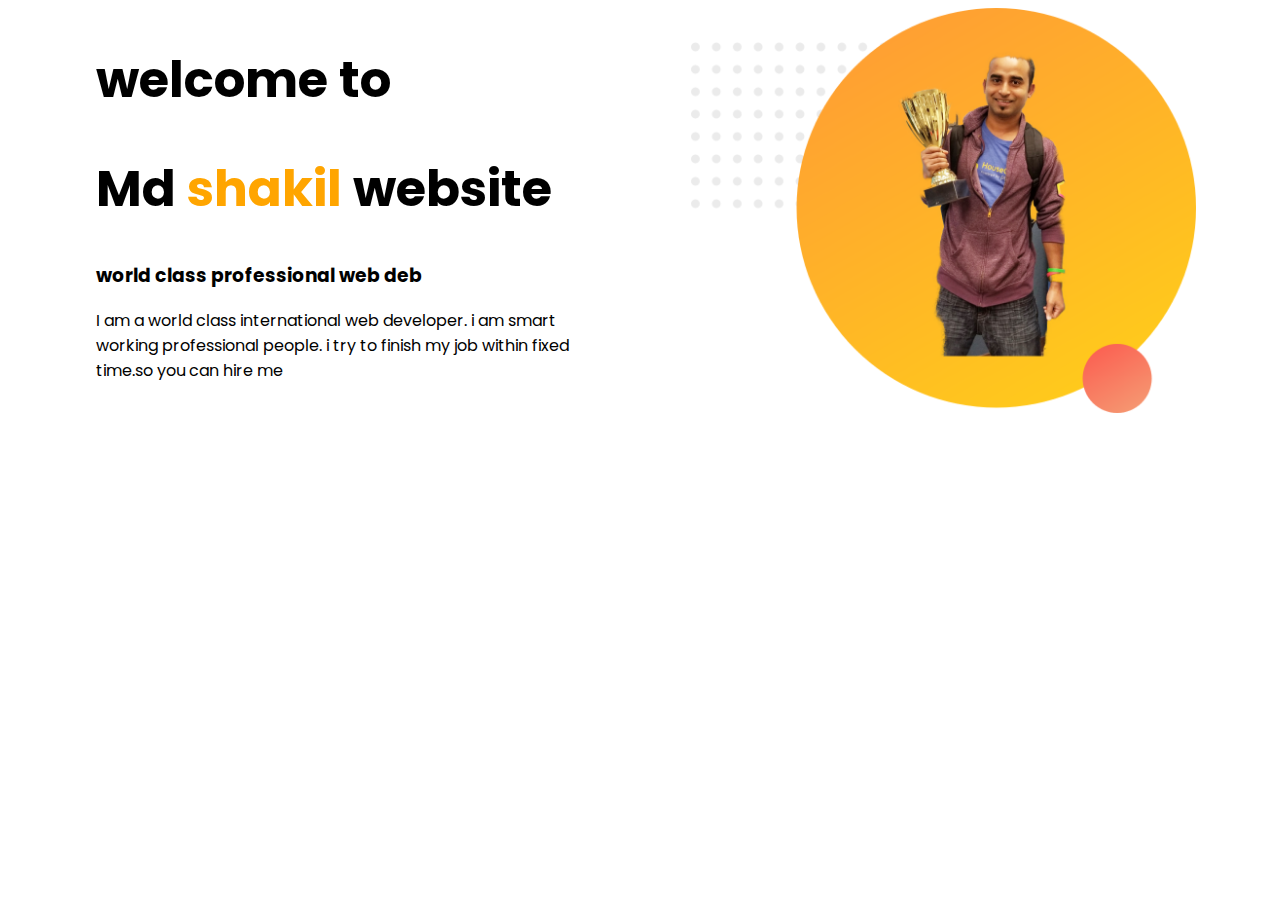
<file: index.html>
<!DOCTYPE html>
<html lang="en">
<head>
    <meta charset="UTF-8">
    <meta name="viewport" content="width=device-width, initial-scale=1.0">
    <title>shakil web developer</title>
    <link rel="preconnect" href="https://fonts.gstatic.com">
<link href="https://fonts.googleapis.com/css2?family=Poppins&display=swap" rel="stylesheet">
    <link rel="stylesheet" href="style.css">
</head>
<body>
 <section>
    <div class="half-width">
        <h1>welcome to</h1>
        <h1>Md <span class="name-color">shakil</span> website</h1> 
        <h3>world class professional web deb</h3> 
        <p>I am a world class international web developer. i am smart working professional people. i try to finish my job within fixed time.so you can hire me </p> 
    </div>
    <div class="half-width">
        <img src="Images/profile.png">
    </div>
 </section>
</body>
</html>
</file>
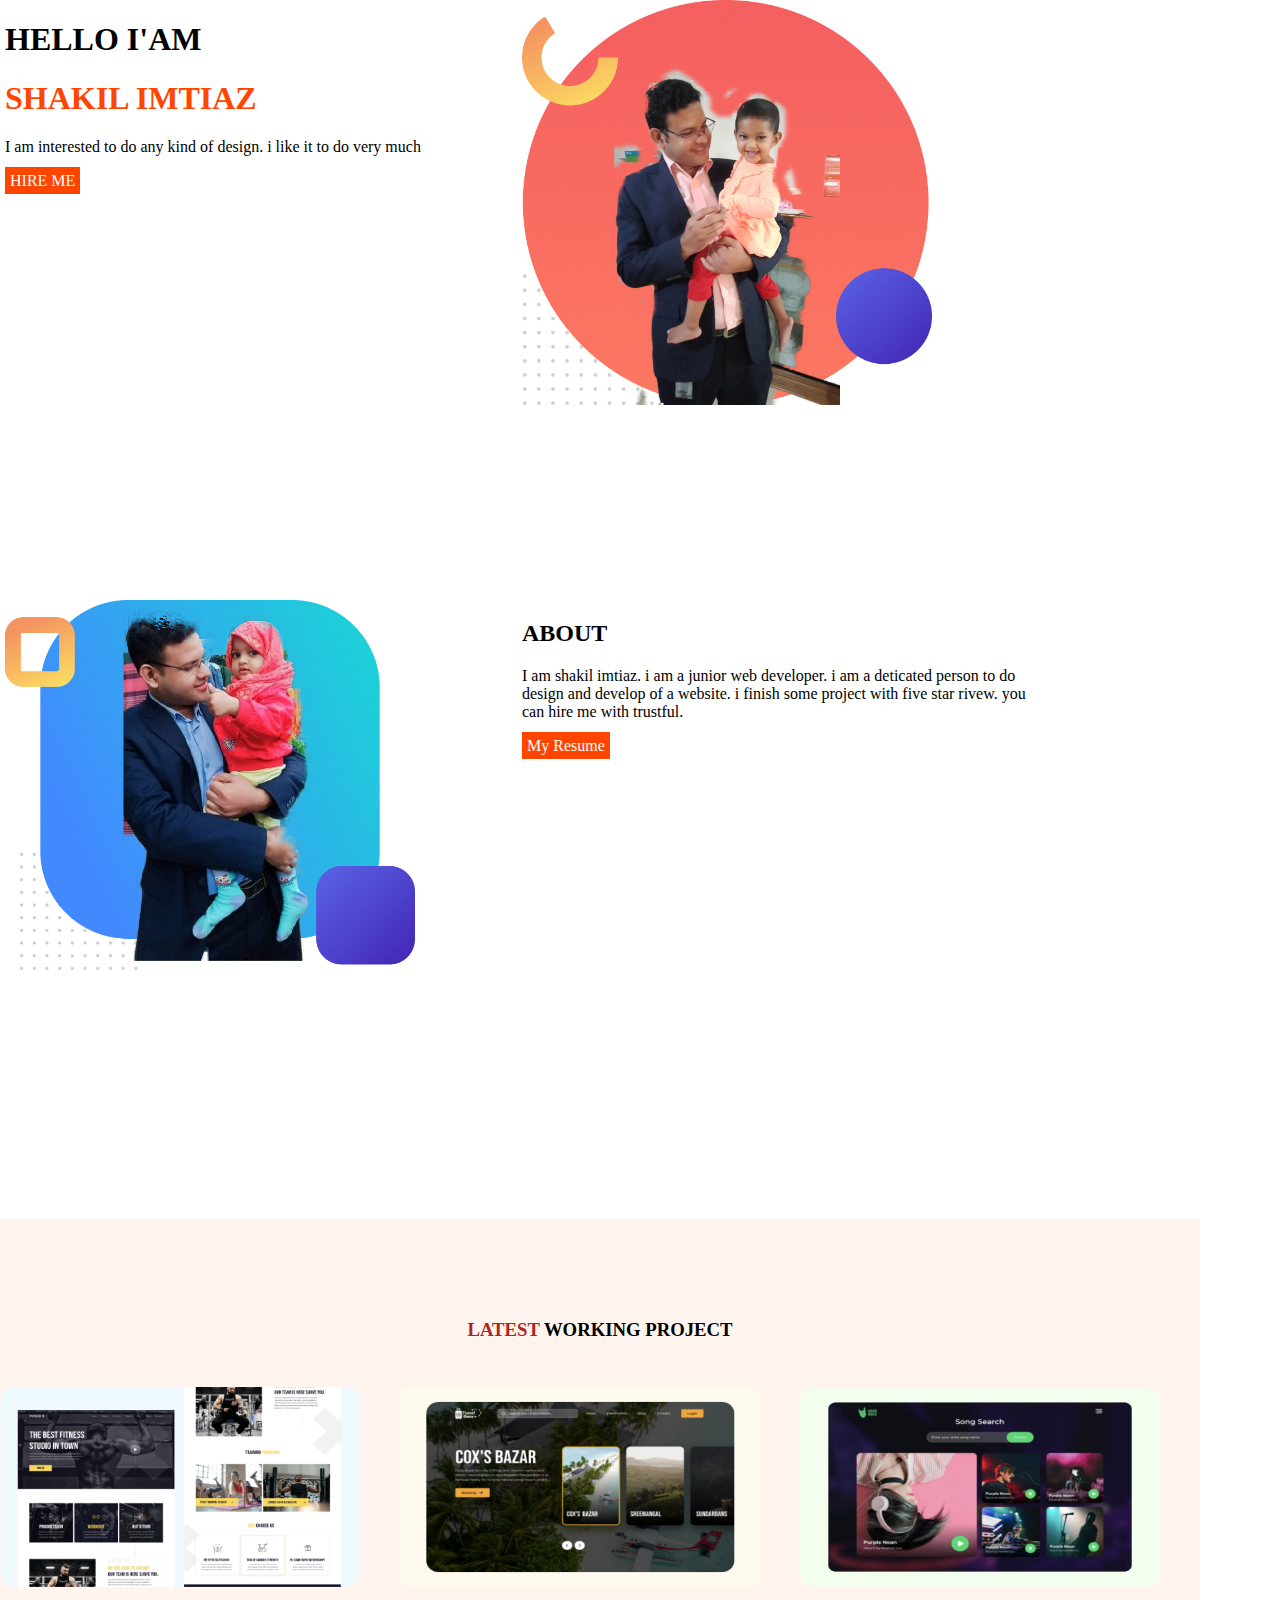
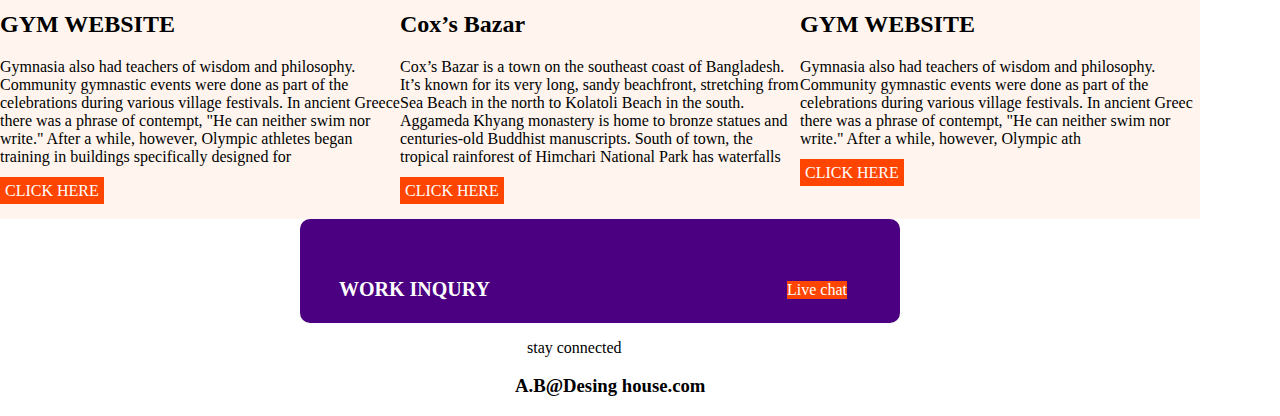
<file: index1.html>
<!DOCTYPE html>
<html lang="en">
<head>
    <meta charset="UTF-8">
    <meta name="viewport" content="width=device-width, initial-scale=1.0">
    <link rel="preconnect" href="https://fonts.gstatic.com">
<link href="https://fonts.googleapis.com/css2?family=Oswald:wght@300&display=swap" rel="stylesheet">
    <link rel="stylesheet" href="style1.css">
    <title>Assignment</title>
</head>
<body>
   
  <section>
      <div class="half-width">
          <h1>HELLO I'AM</h1>
          <h1 class="header-2">SHAKIL IMTIAZ</h1>
          <p>I am interested to do any kind of design. i like it to do very much</p>
          <a class="link-button"target="_blank"href="https://www.bb.org.bd/en/index.php">HIRE ME</a>
      </div>
      <div class="half-width">
          <img src="Images/samiha 1.png">
      </div>
  </section>

  <section>
      <div class="half-width">
          <img src="Images/baba2.png">
      </div>
      <div class="half-width">
          <h2>ABOUT</h2>
          <p>I am shakil imtiaz. i am a junior web developer. i am a deticated person to do design and develop of a website. i finish some project with five star rivew. you can hire me with trustful.</p>
          <a class="link-button" target="_blank"href="https://www.ngofoundation.org.bd/">My Resume</a>
      </div>
  </section>
  <section Class="last" >
      <div >
       <h3 class="heading"><span>LATEST</span> WORKING PROJECT</h3>
      </div>
      <div class="img-4" >
          <img class="img-a"src="Images/image 4.png">
          <h2>GYM WEBSITE</h2>
          <P>Gymnasia also had teachers of wisdom and philosophy. Community gymnastic events were done as part of the celebrations during various village festivals. In ancient Greece there was a phrase of contempt, "He can neither swim nor write." After a while, however, Olympic athletes began training in buildings specifically designed for</P>
          <a class="link-button"target="_blank"href="https://fitnessplusbd.com/">CLICK HERE</a>
      </div>
      <div class="img-5">
          <img class="img-a" src="Images/image 5.png">
          <h2>Cox’s Bazar</h2>
          <P>Cox’s Bazar is a town on the southeast coast of Bangladesh. It’s known for its very long, sandy beachfront, stretching from Sea Beach in the north to Kolatoli Beach in the south. Aggameda Khyang monastery is home to bronze statues and centuries-old Buddhist manuscripts. South of town, the tropical rainforest of Himchari National Park has waterfalls </P>
          <a class="link-button"target="_blank"href="https://fitnessplusbd.com/">CLICK HERE</a>
      </div>
      <div class="img-8">
          <img class="img-a"src="Images/image 8.png">
          <h2>GYM WEBSITE</h2>
          <P>Gymnasia also had teachers of wisdom and philosophy. Community gymnastic events were done as part of the celebrations during various village festivals. In ancient Greec there was a phrase of contempt, "He can neither swim nor write." After a while, however, Olympic ath</P>
          <a class="link-button"target="_blank"href="https://fitnessplusbd.com/">CLICK HERE</a>
      </div>
  </section>
  <section class="footer-up-last">
      <div>
          <p id="footer-up">WORK INQURY</p>
      </div>
      <div>
          <a class="link-button-footer-up" target="_blank" href="https://www.facebook.com/">Live chat</a>
      </div>
  </section> 
  <div class="footer">
      <p>stay connected</p>
      <h3>A.B@Desing house.com</h3>
  </div>

</body>
</html>
</file>
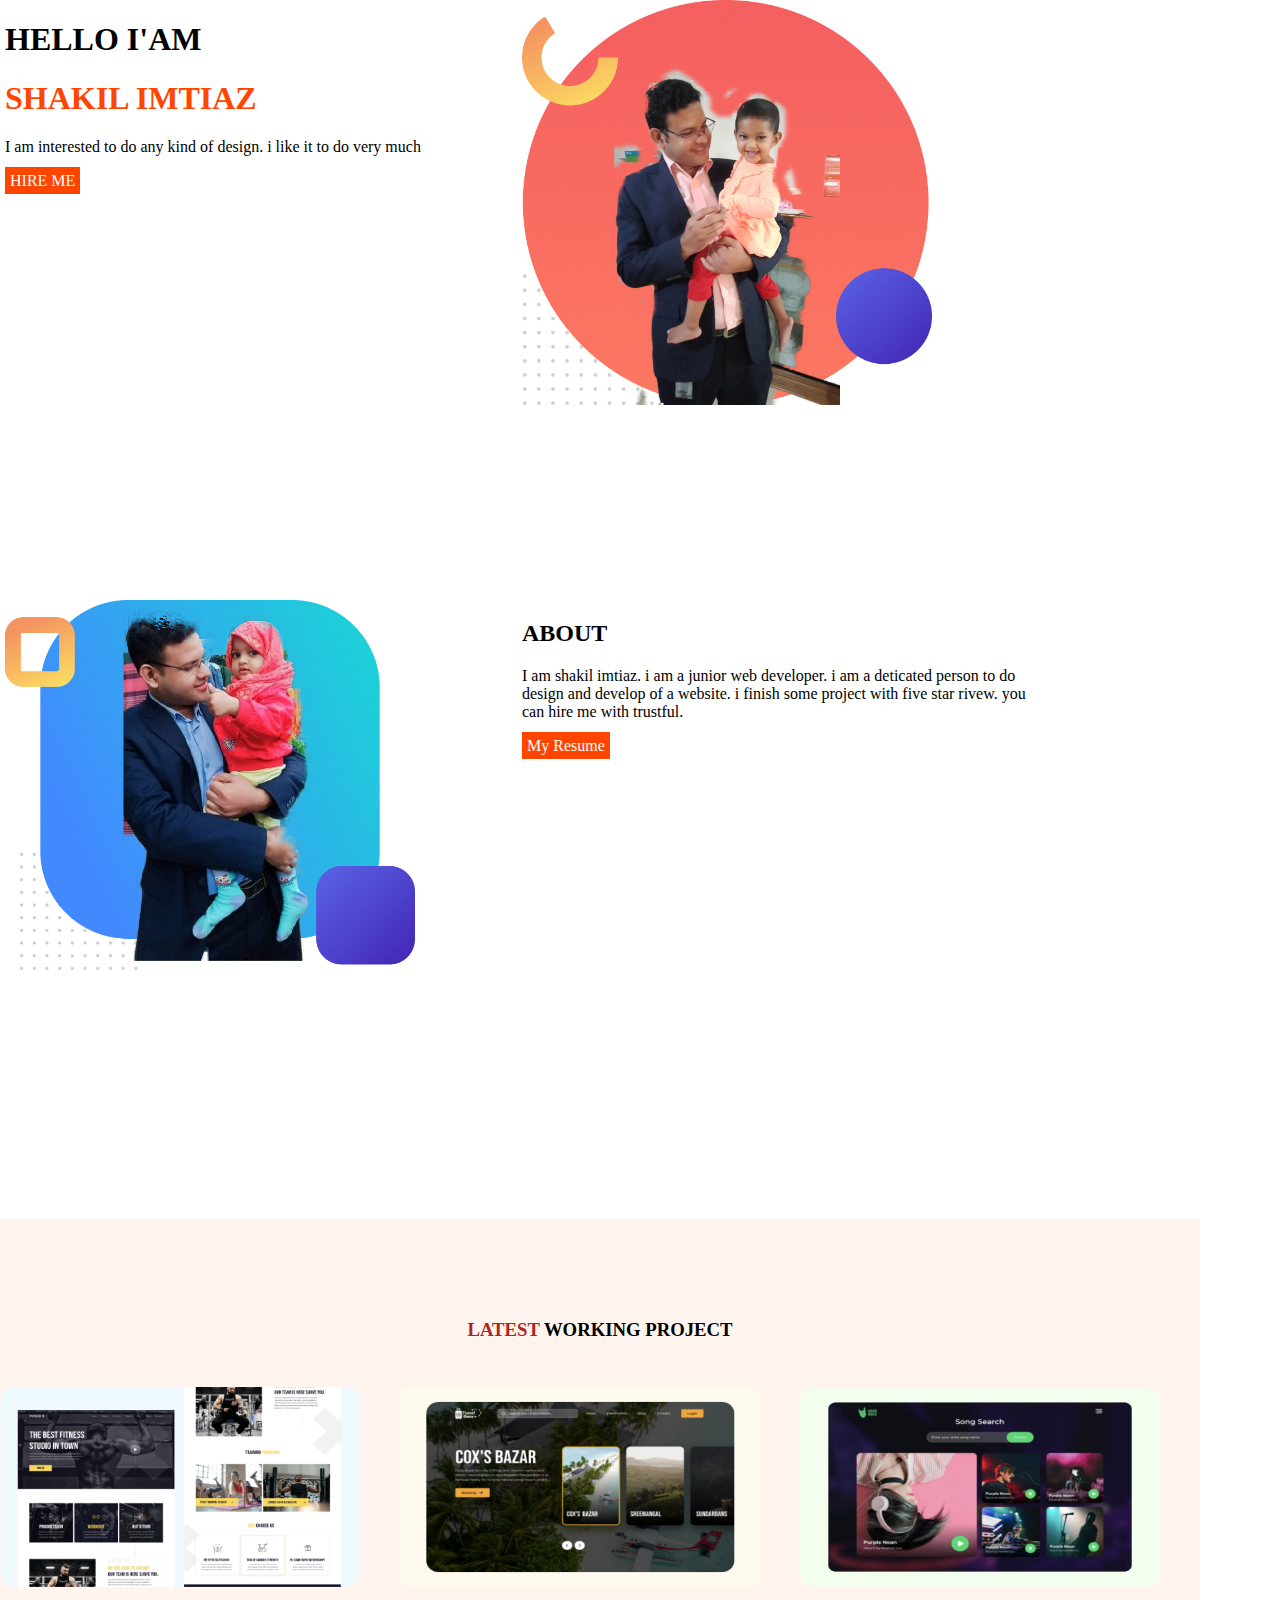
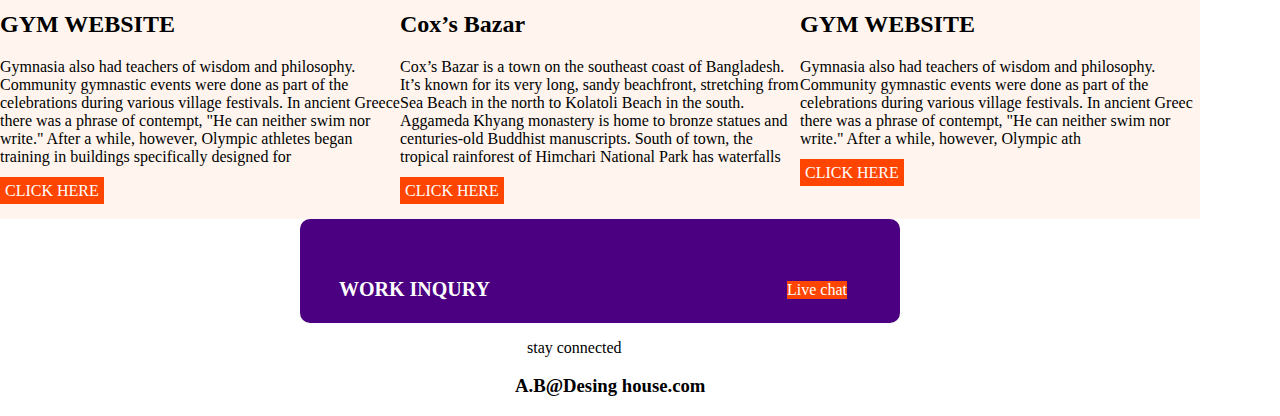
<file: assignment-1/index1.html>
<!DOCTYPE html>
<html lang="en">
<head>
    <meta charset="UTF-8">
    <meta name="viewport" content="width=device-width, initial-scale=1.0">
    <link rel="preconnect" href="https://fonts.gstatic.com">
<link href="https://fonts.googleapis.com/css2?family=Oswald:wght@300&display=swap" rel="stylesheet">
    <link rel="stylesheet" href="style1.css">
    <title>Assignment</title>
</head>
<body>
   
  <section>
      <div class="half-width">
          <h1>HELLO I'AM</h1>
          <h1 class="header-2">SHAKIL IMTIAZ</h1>
          <p>I am interested to do any kind of design. i like it to do very much</p>
          <a class="link-button"target="_blank"href="https://www.bb.org.bd/en/index.php">HIRE ME</a>
      </div>
      <div class="half-width">
          <img src="Images/samiha 1.png">
      </div>
  </section>

  <section>
      <div class="half-width">
          <img src="Images/baba2.png">
      </div>
      <div class="half-width">
          <h2>ABOUT</h2>
          <p>I am shakil imtiaz. i am a junior web developer. i am a deticated person to do design and develop of a website. i finish some project with five star rivew. you can hire me with trustful.</p>
          <a class="link-button" target="_blank"href="https://www.ngofoundation.org.bd/">My Resume</a>
      </div>
  </section>
  <section Class="last" >
      <div >
       <h3 class="heading"><span>LATEST</span> WORKING PROJECT</h3>
      </div>
      <div class="img-4" >
          <img class="img-a"src="Images/image 4.png">
          <h2>GYM WEBSITE</h2>
          <P>Gymnasia also had teachers of wisdom and philosophy. Community gymnastic events were done as part of the celebrations during various village festivals. In ancient Greece there was a phrase of contempt, "He can neither swim nor write." After a while, however, Olympic athletes began training in buildings specifically designed for</P>
          <a class="link-button"target="_blank"href="https://fitnessplusbd.com/">CLICK HERE</a>
      </div>
      <div class="img-5">
          <img class="img-a" src="Images/image 5.png">
          <h2>Cox’s Bazar</h2>
          <P>Cox’s Bazar is a town on the southeast coast of Bangladesh. It’s known for its very long, sandy beachfront, stretching from Sea Beach in the north to Kolatoli Beach in the south. Aggameda Khyang monastery is home to bronze statues and centuries-old Buddhist manuscripts. South of town, the tropical rainforest of Himchari National Park has waterfalls </P>
          <a class="link-button"target="_blank"href="https://fitnessplusbd.com/">CLICK HERE</a>
      </div>
      <div class="img-8">
          <img class="img-a"src="Images/image 8.png">
          <h2>GYM WEBSITE</h2>
          <P>Gymnasia also had teachers of wisdom and philosophy. Community gymnastic events were done as part of the celebrations during various village festivals. In ancient Greec there was a phrase of contempt, "He can neither swim nor write." After a while, however, Olympic ath</P>
          <a class="link-button"target="_blank"href="https://fitnessplusbd.com/">CLICK HERE</a>
      </div>
  </section>
  <section class="footer-up-last">
      <div>
          <p id="footer-up">WORK INQURY</p>
      </div>
      <div>
          <a class="link-button-footer-up" target="_blank" href="https://www.facebook.com/">Live chat</a>
      </div>
  </section> 
  <div class="footer">
      <p>stay connected</p>
      <h3>A.B@Desing house.com</h3>
  </div>

</body>
</html>
</file>
<file: style.css>
body{
    font-family: 'Poppins', sans-serif;
}
h1{
    font-size: 50px;
}
.name-color{
    color:orange;
}
.half-width{
    width:40%;
    float:left;
    margin-left:5%;
    padding-left:2%;
}
.half-width img{
width:100%;
}
</file>
<file: style1.css>
body{
    margin:0px;
}

h1{
    font-size: 5opx;
}
.header-2{
    color:orangered;
} 
.link-button{
    padding:5px;
    color:white;
    background-color: orangered;
    text-decoration: none;
} 
.half-width{
    width:40%;
    float:left;
    margin-left:5px;
}  
.half-width img{
width:80%;
}
section{
    height:500px;
    padding-bottom:100px;
}
.last{
    width:1200px;
    height:500PX;
    background-color:seashell;

}
.heading{
    text-align: center;
    height:50px;
    padding-top: 100px;
}
.img-4{
    width:400px;
    height:50px;
    float:left;
   
}
.img-5{
    width:400px;
    height:50px;
    float:left;
   
}
.img-8{
    width:400px;
    height:50px;
    float:left;
    
}
.img-a{
    width:360px;
    height:200px;
}
span{
    
    color:firebrick;
}
.link-button-footer-up{
    
    color:white;
    background-color: orangered;
    text-decoration: none;
    float:left;
    margin-left: 260px;
    margin-top: 60px;
    
} 

#footer-up{
    font-size:20px;
    font-weight:bold ;
    float:left;
    color:white;
    padding:37px;
}
.footer-up-last{
    width:600px;
    height:0px;
    background-color: indigo;
    border-radius:10px;
    margin-left: 300px;
    border:2px solid indigo;
    box-sizing: border-box;

}
.footer{
    margin-left: 515px; 
}
</file>
<file: assignment-1/style1.css>
body{
    margin:0px;
}

h1{
    font-size: 5opx;
}
.header-2{
    color:orangered;
} 
.link-button{
    padding:5px;
    color:white;
    background-color: orangered;
    text-decoration: none;
} 
.half-width{
    width:40%;
    float:left;
    margin-left:5px;
}  
.half-width img{
width:80%;
}
section{
    height:500px;
    padding-bottom:100px;
}
.last{
    width:1200px;
    height:500PX;
    background-color:seashell;

}
.heading{
    text-align: center;
    height:50px;
    padding-top: 100px;
}
.img-4{
    width:400px;
    height:50px;
    float:left;
   
}
.img-5{
    width:400px;
    height:50px;
    float:left;
   
}
.img-8{
    width:400px;
    height:50px;
    float:left;
    
}
.img-a{
    width:360px;
    height:200px;
}
span{
    
    color:firebrick;
}
.link-button-footer-up{
    
    color:white;
    background-color: orangered;
    text-decoration: none;
    float:left;
    margin-left: 260px;
    margin-top: 60px;
    
} 

#footer-up{
    font-size:20px;
    font-weight:bold ;
    float:left;
    color:white;
    padding:37px;
}
.footer-up-last{
    width:600px;
    height:0px;
    background-color: indigo;
    border-radius:10px;
    margin-left: 300px;
    border:2px solid indigo;
    box-sizing: border-box;

}
.footer{
    margin-left: 515px; 
}
</file>
